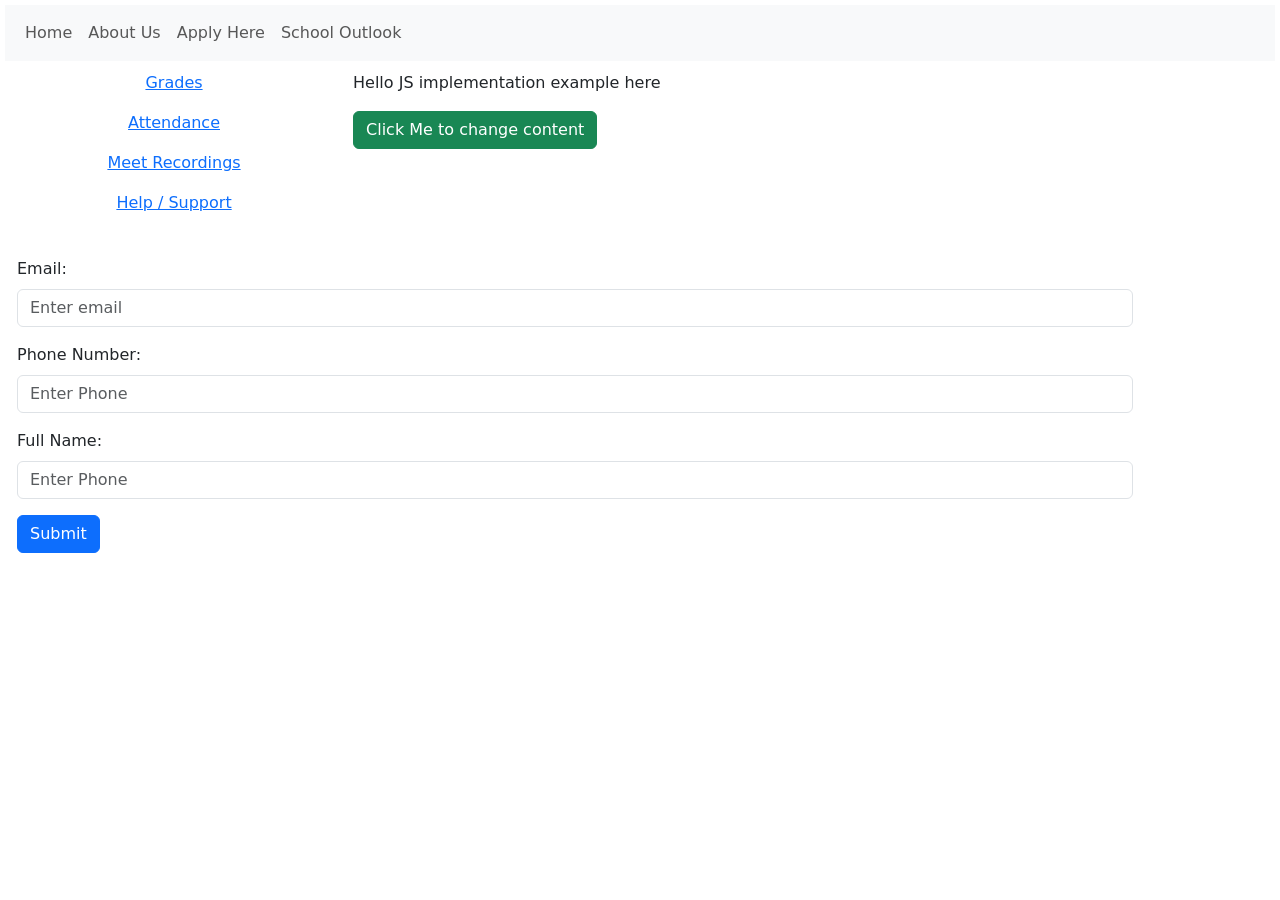
<file: index.html>
<html>
     <!--  the html elements contains the head and body elements as content   -->
    <head>
        <!-- head elements represents attributes/more information about the metadata of the web page -->
         <!-- stylings , fonts , : link to css pages for styling purposes  -->
          <!-- title of the window/active tab of the webpage -->
           <title>Merlin Class Home</title>
           <meta name="viewport" content="width=device-width, initial-scale=1.0">
           <!-- Latest compiled and minified CSS -->
           <link href="https://cdn.jsdelivr.net/npm/bootstrap@5.3.3/dist/css/bootstrap.min.css" rel="stylesheet">

           <!-- Latest compiled JavaScript -->
           <script src="https://cdn.jsdelivr.net/npm/bootstrap@5.3.3/dist/js/bootstrap.bundle.min.js"></script>
           <!-- internal css -->
            <style>
              
            </style>
            <link rel="stylesheet" href="css/style.css" />
    </head>    
    <body>
        <div id="grid-container">
              <div id="navbar">
                   <!-- A grey horizontal navbar that becomes vertical on small screens -->
<nav class="navbar navbar-expand-sm bg-light justify-content-center">
  <div class="container-fluid">
    <!-- Links -->
    <ul class="navbar-nav">
      <li class="nav-item">
        <a class="nav-link" href="index.html">Home</a>
      </li>
      <li class="nav-item">
        <a class="nav-link" href="#">About Us</a>
      </li>
      <li class="nav-item">
        <a class="nav-link" href="#">Apply Here</a>
      </li>
      <li class="nav-item">
        <a class="nav-link" href="#">School Outlook</a>
      </li>
    </ul>
  </div>
</nav>
              </div>
              <div id="sideMenu">
                   <div id="flex-container">
                            <div>
                                 <p class="text-center">
                                    <a href="#">Grades</a>
                                 </p>
                            </div>
                            <div>
                                <p class="text-center">
                                    <a href="#">Attendance</a>
                                 </p>
                            </div>
                            <div>
                                <p class="text-center">
                                    <a href="#">Meet Recordings</a>
                                 </p>
                            </div>
                            <div>
                                <p class="text-center">
                                    <a href="#">Help / Support</a>
                                 </p>
                            </div>
                   </div>
              </div>
              <div id="mainContent">
                   <p id="paraJs">Hello JS implementation example here</p>
                   <button class="btn btn-success" id="clickEffect">Click Me to change content</button>
              </div>
              <div id="footer" class="container">
<form action="" id="contactForm">
  <div class="mb-3 mt-3">
    <label for="email" class="form-label">Email:</label>
    <input type="email" class="form-control" id="email" placeholder="Enter email" name="email">
  </div>
  <div class="mb-3">
    <label for="phoneNo" class="form-label">Phone Number:</label>
    <input type="number" class="form-control" id="phoneNo" placeholder="Enter Phone" name="phoneNo">
  </div>
  <div class="mb-3">
    <label for="phoneNo" class="form-label">Full Name:</label>
    <input type="text" class="form-control" id="fName" placeholder="Enter Phone" name="fName">
  </div>
  <button type="submit" class="btn btn-primary">Submit</button>
</form>


              </div>
        </div>
    
        <!-- write JS / JS needs HTML elements to work with if utilized F.E implementation tool -->
        <script>
        </script>
        <!-- or you can link the html to an external JS file -->
         <script src="js/script.js" defer></script>
    </body>
</html>
</file>
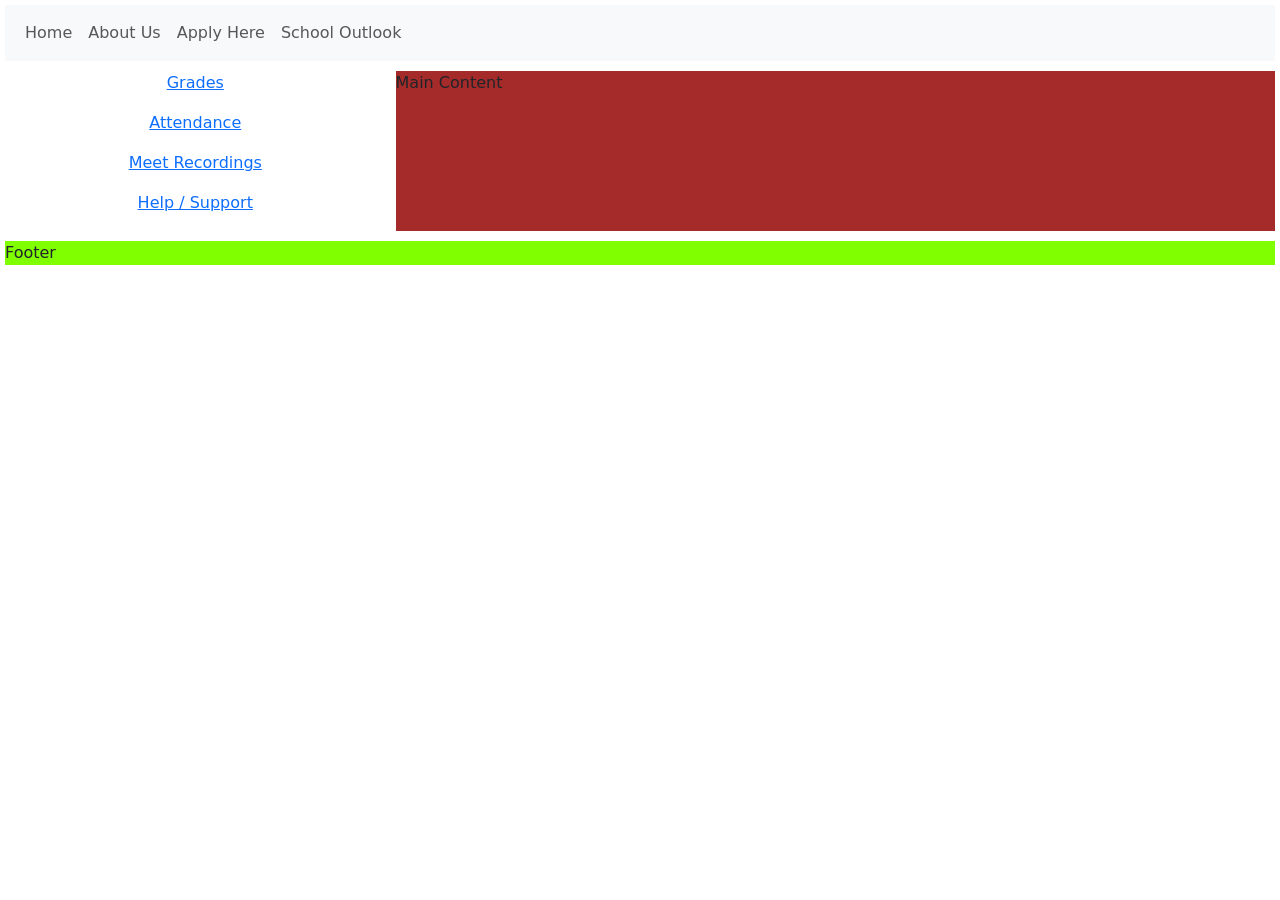
<file: public/about.html>
<html>
     <!--  the html elements contains the head and body elements as content   -->
    <head>
        <!-- head elements represents attributes/more information about the metadata of the web page -->
         <!-- stylings , fonts , : link to css pages for styling purposes  -->
          <!-- title of the window/active tab of the webpage -->
           <title>Merlin Class Home</title>
           <meta name="viewport" content="width=device-width, initial-scale=1.0">
           <!-- Latest compiled and minified CSS -->
           <link href="https://cdn.jsdelivr.net/npm/bootstrap@5.3.3/dist/css/bootstrap.min.css" rel="stylesheet">

           <!-- Latest compiled JavaScript -->
           <script src="https://cdn.jsdelivr.net/npm/bootstrap@5.3.3/dist/js/bootstrap.bundle.min.js"></script>
           <!-- internal css -->
            <style>
                /* 1. Make the container div become a grid container */
                #grid-container {
                    display: grid;
                    grid-template-areas: 
                    'n n n n'
                    's m m m'
                    'f f f f'
                    ;
                }
                #navbar {
                    grid-area: n;
                    margin: 5px; 
                }
                #sideMenu {
                    grid-area: s;
                    margin: 5px; 

                }
                #mainContent {
                    background-color: brown;
                    grid-area: m;
                    margin: 5px; 

                }
                #footer {
                    background-color: chartreuse;
                    grid-area: f;
                    margin: 5px; 
                }

                #flex-container{
                    display: flex;
                    flex-direction: column;
                    justify-content: space-evenly;
                }

                /* media queries */
                @media screen and (max-width: 768px){
                    #grid-container{
                        display: grid;
                        grid-template-areas: 
                        'n n n n'
                        's s s s'
                        'm m m m'
                        'f f f f'
                        ;
                    }
                    #footer{
                        background-color: black;
                    }

                }
            </style>
            <link rel="stylesheet" href="../css/style.css" />
    </head>    
    <body>
        <div id="grid-container">
              <div id="navbar">
                   <!-- A grey horizontal navbar that becomes vertical on small screens -->
<nav class="navbar navbar-expand-sm bg-light justify-content-center">
  <div class="container-fluid">
    <!-- Links -->
    <ul class="navbar-nav">
      <li class="nav-item">
        <a class="nav-link" href="../index.html">Home</a>
      </li>
      <li class="nav-item">
        <a class="nav-link" href="#">About Us</a>
      </li>
      <li class="nav-item">
        <a class="nav-link" href="#">Apply Here</a>
      </li>
      <li class="nav-item">
        <a class="nav-link" href="#">School Outlook</a>
      </li>
    </ul>
  </div>
</nav>
              </div>
              <div id="sideMenu">
                   <div id="flex-container">
                            <div>
                                 <p class="text-center">
                                    <a href="#">Grades</a>
                                 </p>
                            </div>
                            <div>
                                <p class="text-center">
                                    <a href="#">Attendance</a>
                                 </p>
                            </div>
                            <div>
                                <p class="text-center">
                                    <a href="#">Meet Recordings</a>
                                 </p>
                            </div>
                            <div>
                                <p class="text-center">
                                    <a href="#">Help / Support</a>
                                 </p>
                            </div>
                   </div>
              </div>
              <div id="mainContent">Main Content</div>
              <div id="footer">Footer</div>
        </div>
    
    </body>
</html>
</file>
<file: css/style.css>
/* 1. Make the container div become a grid container */
                #grid-container {
                    display: grid;
                    grid-template-areas: 
                    'n n n n'
                    's m m m'
                    'f f f f'
                    ;
                }
                #navbar {
                    grid-area: n;
                    margin: 5px; 
                }
                #sideMenu {
                    grid-area: s;
                    margin: 5px; 

                }
                #mainContent {
                    grid-area: m;
                    margin: 5px; 

                }
                #footer {
                    grid-area: f;
                    margin: 5px; 
                }

                #flex-container{
                    display: flex;
                    flex-direction: column;
                    justify-content: space-evenly;
                }

                .center-box {
                    display: flex;
                    justify-content: center;
                    align-items: center;

                }

                .center-box img{
                    width: 200px;
                    border-radius: 5px;
                }

                /* media queries */
                @media screen and (max-width: 768px){
                    #grid-container{
                        display: grid;
                        grid-template-areas: 
                        'n n n n'
                        's s s s'
                        'm m m m'
                        'f f f f'
                        ;
                    }
                   
                }
</file>
